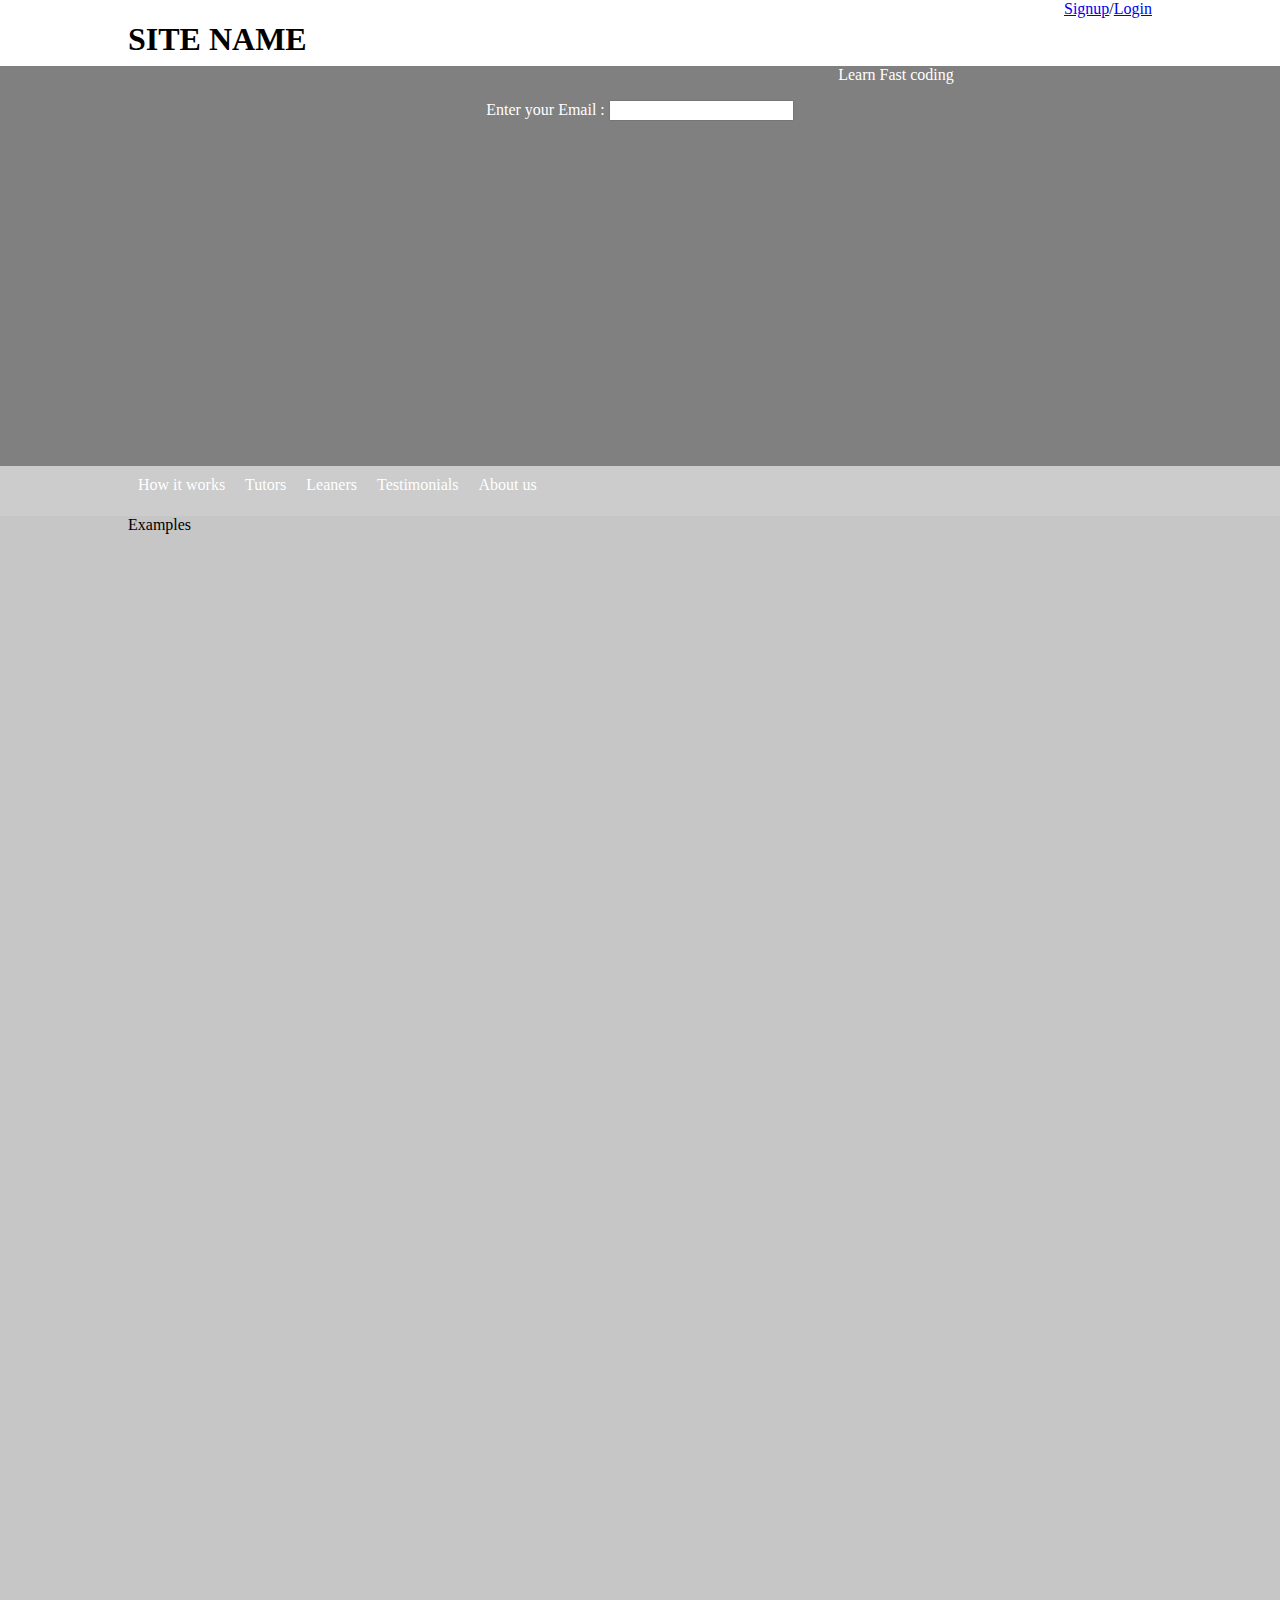
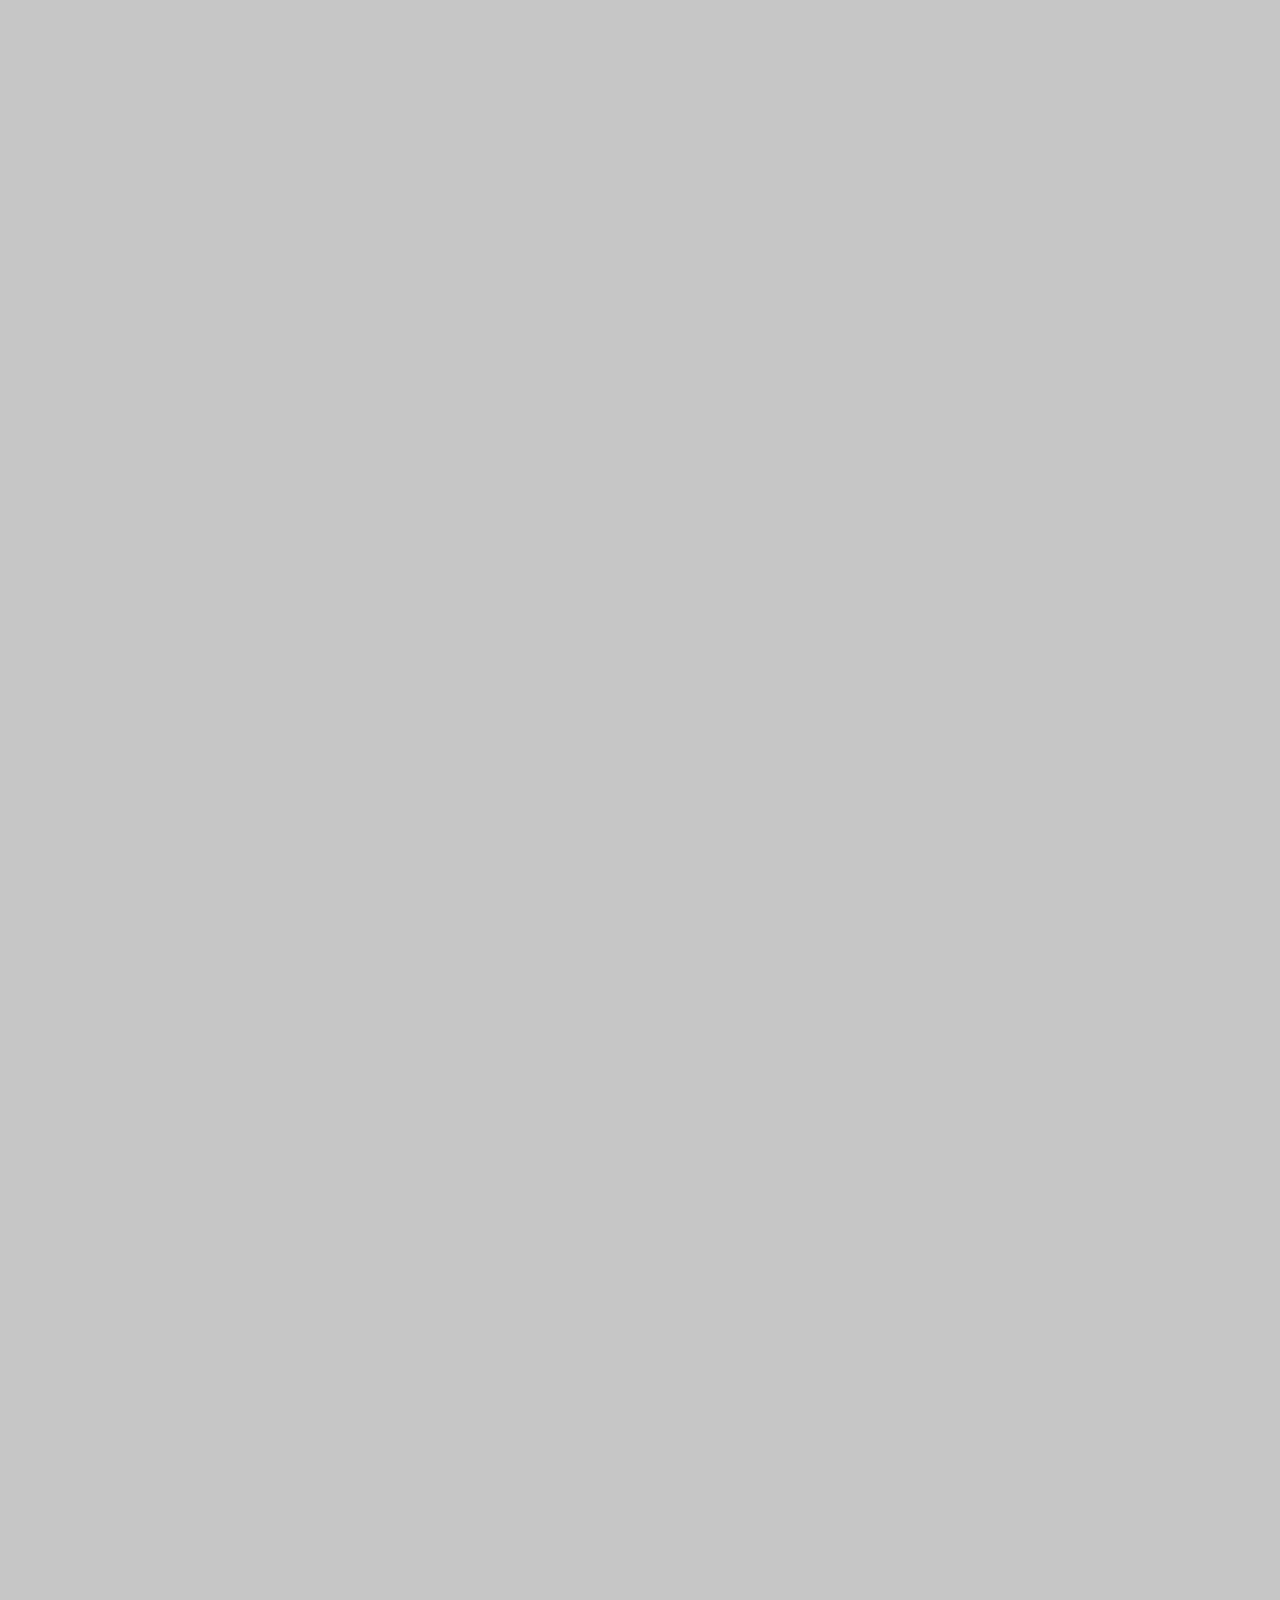
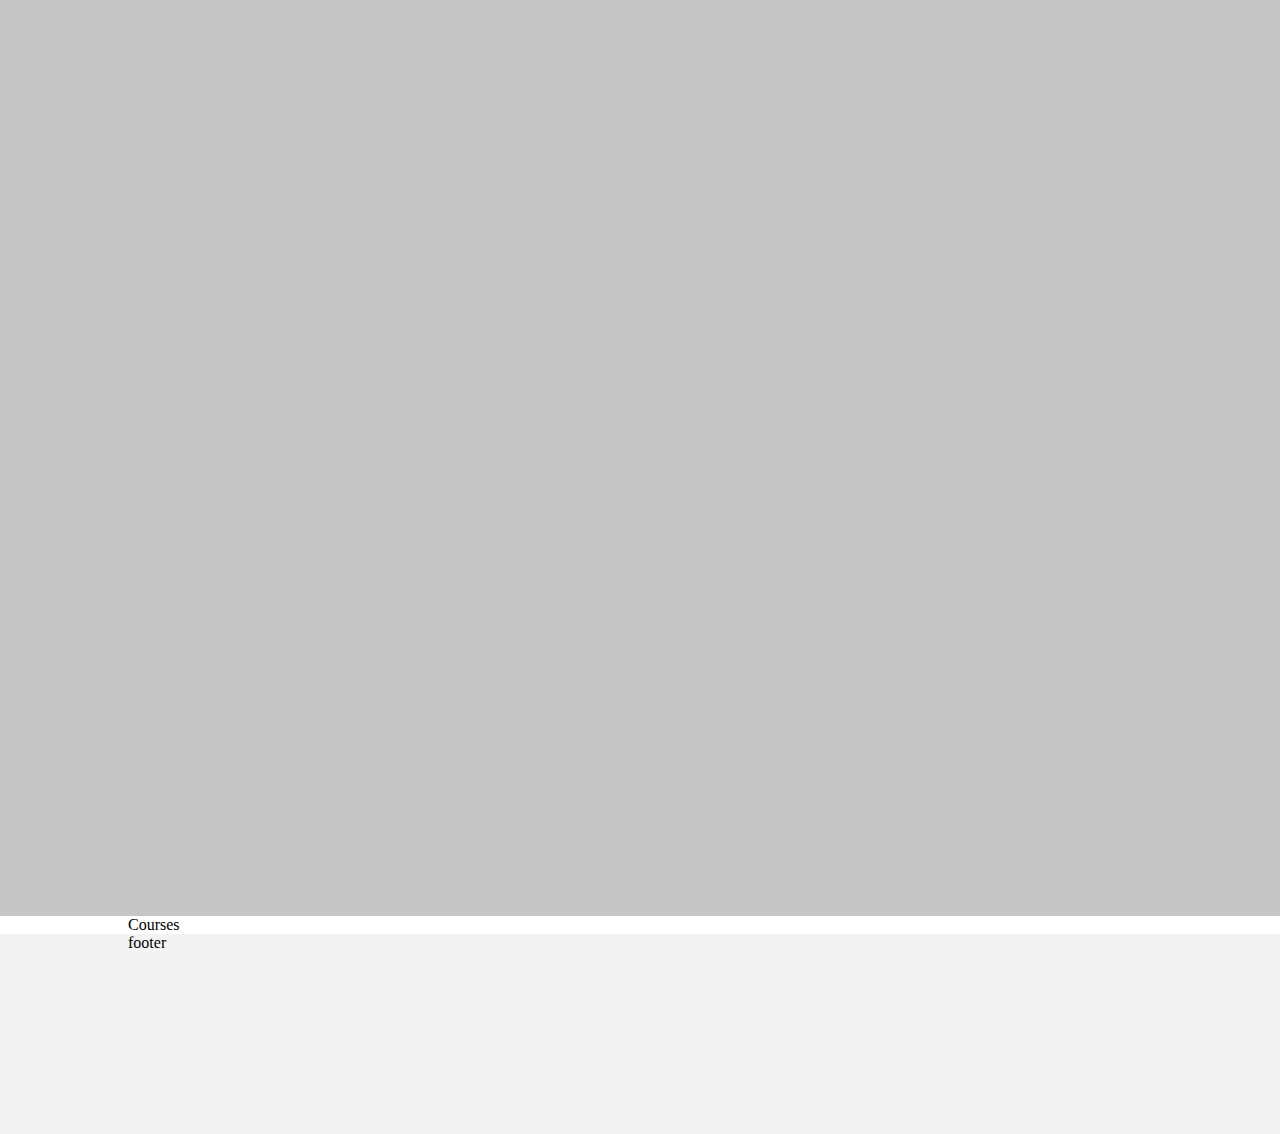
<file: coding_tutor/web/templates/index.html>
<html>
	<head>
		<title>Home</title>
		<link rel="stylesheet" type="text/css" href="css/style.css" />
	</head>
	<body>
		<div class="container">
			<header>
				<div class="content">
					<h1> SITE NAME </h1>
					<div class="right">
						<a href="signup.html" >Signup</a>/<a href="login.html" class="right">Login</a>
					</div>
				</div>
			</header>
			<section class="banner">
				<div class="content">
					<p> Learn Fast coding </p>
					<p>Enter your Email : <input type="email" ></p>
				</div>
			</section>
			<section class="menu">
				<div class="content">
					<ul>
						<li> How it works </li>
						<li> Tutors </li>
						<li> Leaners </li>
						<li> Testimonials </li>
						<li> About us </li>
					</ul>
				</div>
			</section>
			<section class="examples">
				<div class="content">
					Examples
				</div>
			</section>
			<section class="courses">
				<div class="content">
					Courses
				</div>
			</section>
			<footer>
				<div class="content">footer</div>
			</footer>
		</div>
	</body>
</html>
</file>
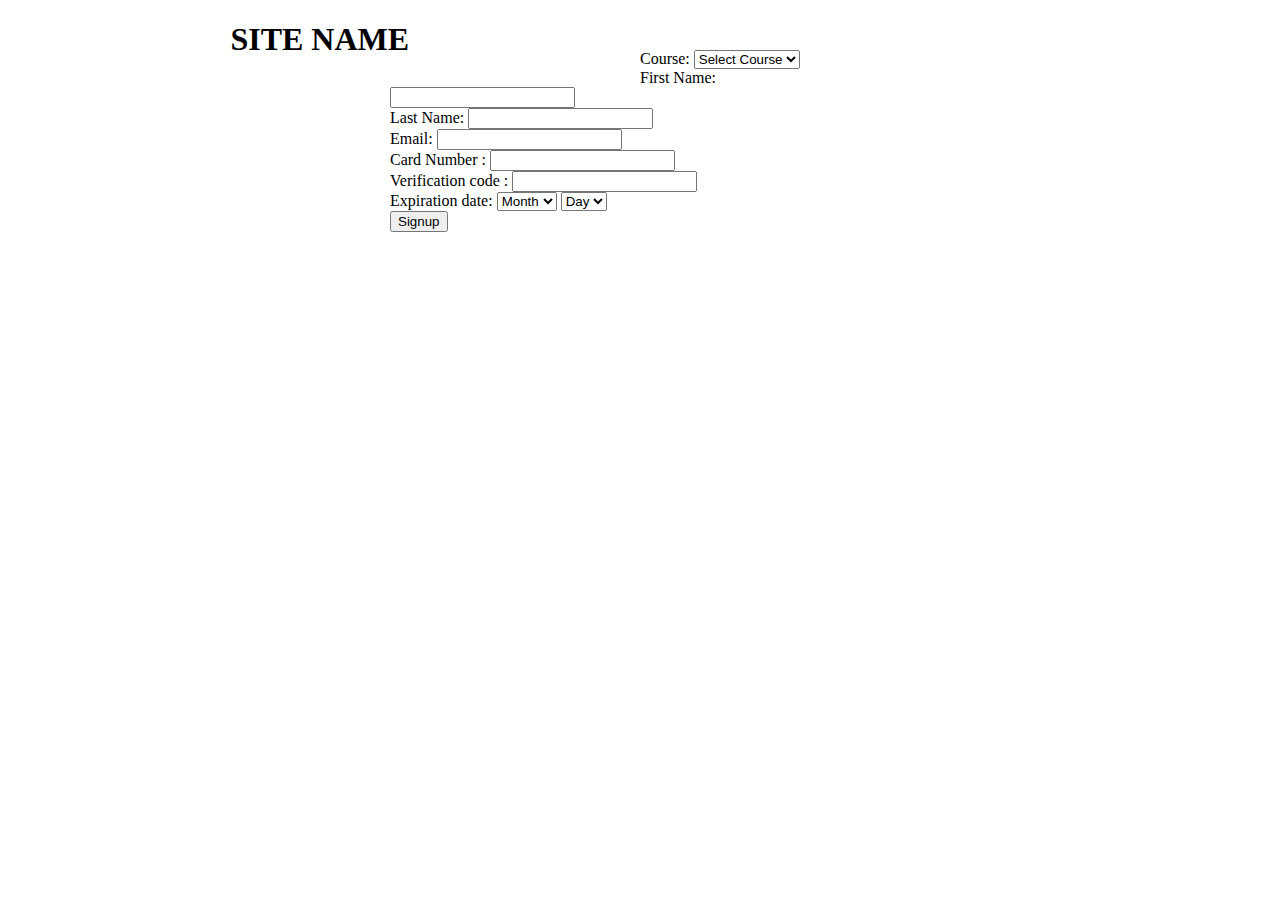
<file: coding_tutor/web/templates/signup.html>
<html>
	<head>
		<title>Login</title>
		<link rel="stylesheet" type="text/css" href="css/style.css" />
	</head>
	<body>
		<div class="container">
			<div class="content">
				<header>
					<div class="content">
						<h1> SITE NAME </h1>
					</div>
				</header>
				<div class="content">
					<div class="register">
						Course: <select name="course" >
									<option>Select Course</option>
								</select><br />
						First Name: <input type="text"><br />
						Last Name: <input type="text">	<br />				
						Email: <input type="email" /><br />
						Card Number : <input type="text" /><br />
						Verification code : <input type="text" /><br />
						Expiration date: <select name="course" >
											<option>Month</option>
										</select>
										<select name="course" >
											<option>Day</option>
										</select><br />
						<input type="button" value="Signup" />
					</div>
				</div>
			</div>
		</div>
	</body>
</html>
</file>
<file: coding_tutor/web/templates/css/style.css>
body {
	margin: 0px;
	padding: 0px;
}
.container {
	width: 100%;	
}
header {
	width: 100%;
	height: 50px;
}
.banner {
	width: 100%;
	height: 400px;
	background-color: gray;
	color: #fff;
}
.menu {
	width: 100%;
	height: 50;
	background-color: #cccccc;
	color: #ffffff;
}
.examples {
	width: 100%;
	height: 400%;
	background-color: #c6c6c6;

}
.courses {
	width: 100%;
	height: auto;
}

footer {
	width: 100%;
	height: 200px;
	background-color: #F3F3F3;
}

header h1 {
	width: 50%;
	display: block;
	float: left;
}
.banner p {
	text-align: center;
}
.right {
	float: right;
}
.content{
	width: 80%;
	margin: auto;
	height: auto;
}
ul li {
	list-style: none;
	display: block;
	margin: 10px;
	float: left;
}
ul {
	display: block;
	margin: 0;
	padding: 0;
}
.login, .register {
	width: 500px;
	height: 300px;
	margin: auto;
}
</file>
